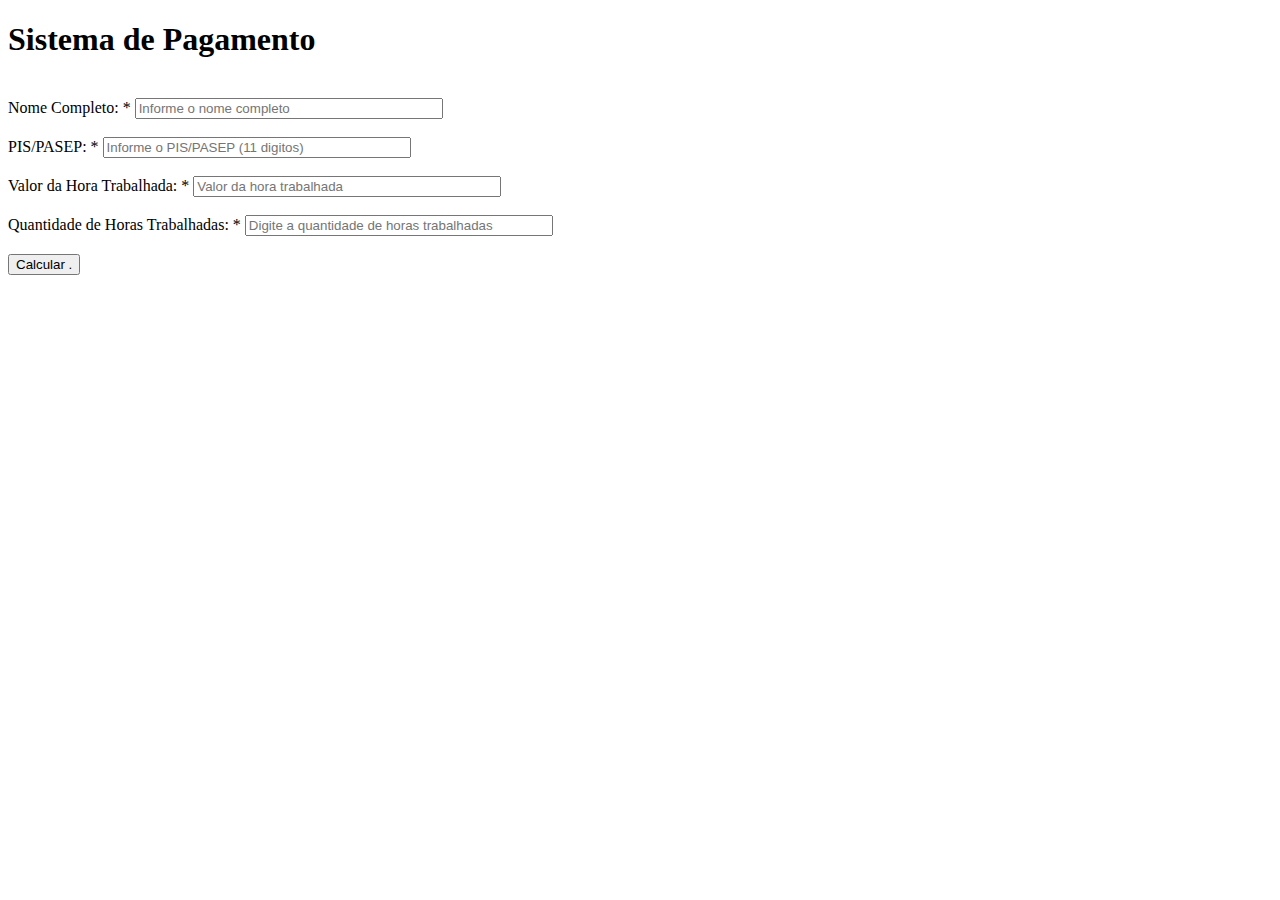
<file: av 1/index.html>
<!DOCTYPE html>
<html lang="pt-BR">
<head>
    <meta charset="UTF-8">
    <meta name="viewport" content="width=device-width, initial-scale=1.0">
    <title>Atividade 1</title>
    
    <link rel="stylesheet" href="/av 1/css/estilo.css">
</head>
<body>
   <section class="container">
        <h1>Sistema de Pagamento</h1>
        <br>
        <label for="nome">Nome Completo: *</label>
        <input id="nome" type="text" placeholder="Informe o nome completo" required>
        <br> <br>

        <label for="pisPasep">PIS/PASEP: *</label>
        <input id="pisPasep" type="number" placeholder="Informe o PIS/PASEP (11 digitos)"  required>
        <br> <br>

        <label for="valorHora">Valor da Hora Trabalhada: *</label>
        <input id="valorHora" type="number" placeholder="Valor da hora trabalhada" min="20" max="500" required>
        <br> <br>

        <label for="quantHora">Quantidade de Horas Trabalhadas: *</label>
        <input id="quantHora" type="number" placeholder="Digite a quantidade de horas trabalhadas" min="20" max="200" required>
        <br>
        <br>
        <button type="button">Calcular .</button>
    </section>
    
   <section>
    <h2 class="resultado"></h2>
   </section>    
    
    <script src="js/script.js"></script>
</body>
</html>
</file>
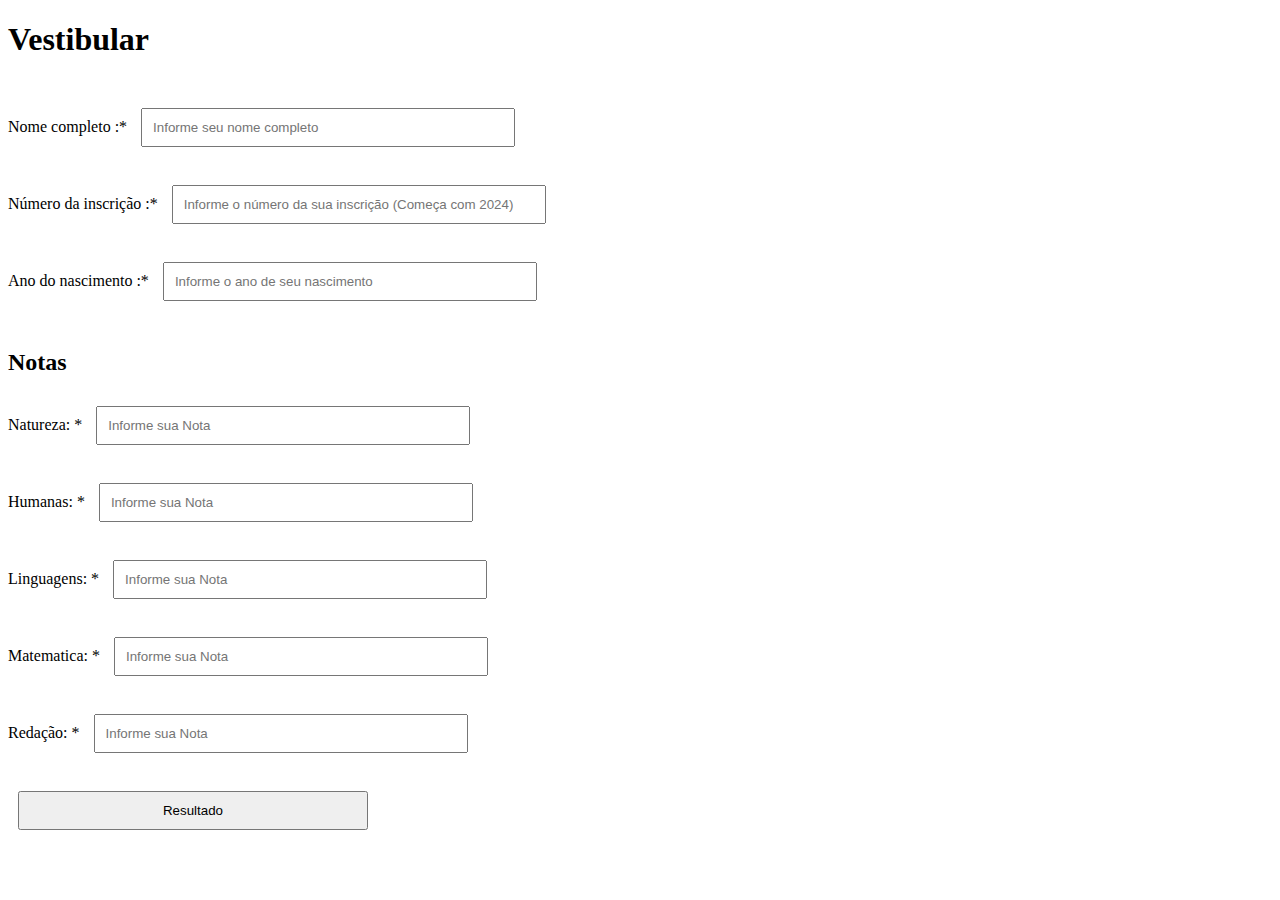
<file: av 2/index.html>
<!DOCTYPE html>
<html lang="pt-BR">
<head>
    <meta charset="UTF-8">
    <meta name="viewport" content="width=device-width, initial-scale=1.0">
    <link rel="stylesheet" href="/av 2/css/estilo.css">
    <title>Atividade 2</title>
</head>
<body>
   <section class="container">
        <h1> Vestibular</h1>
        <br>
        <label for="nome">Nome completo :*</label>
        <input id="nome" type="text" placeholder="Informe seu nome completo" required>
        <br><br>

        <label for="numInscricao">Número da inscrição :*</label>
        <input id="numInscricao" type="number" placeholder="Informe o número da sua inscrição (Começa com 2024)" required min="20240">
        <br><br>

        <label for="anoNascimento">Ano do nascimento :*</label>
        <input id="anoNascimento" type="number" placeholder="Informe o ano de seu nascimento" min="1901" max="2007" required>
        <br><br>

        <h2>Notas</h2>
        <label for="natureza">Natureza: *</label>
        <input id="natureza" type="number" placeholder="Informe sua Nota" min="0" max="1000" required>
        <br><br>
        
        <label for="humanas">Humanas: *</label>
        <input id="humanas" type="number" placeholder="Informe sua Nota" min="0" max="1000" required>
        <br><br>
        
        <label for="linguagens">Linguagens: *</label>
        <input id="linguagens" type="number" placeholder="Informe sua Nota" min="0" max="1000" required>
        <br><br>
        
        <label for="matematica">Matematica: *</label>
        <input id="matematica" type="number" placeholder="Informe sua Nota" min="0" max="1000" required>
        <br><br>

        <label for="redacao">Redação: *</label>
        <input id="redacao" type="number" placeholder="Informe sua Nota" min="0" max="1000" required>
        <br><br>
       
        <button type="button" id="calcular">Resultado</button>
        
        <br>
        
   </section>
   
   <section>
    <h2 class="resultado"></h2>
   </section>    
    
    <script src="js/script.js"></script>
</body>
</html
</file>
<file: av 1/css/estilo.css>
input{
    width: 300px;
}
</file>
<file: av 2/css/estilo.css>
input, button {
    width: 350px;
    padding: 10px;
    margin: 10px;
}

.aprovado {
    font-style: italic;
    font-weight: bold;
    color: blue; 
}

.reprovado {
    font-style: italic;
    font-weight: bold;
    color: red; 
}

.recuperacao {
    font-style: italic;
    font-weight: bold;
    color: orange; 
}
</file>
